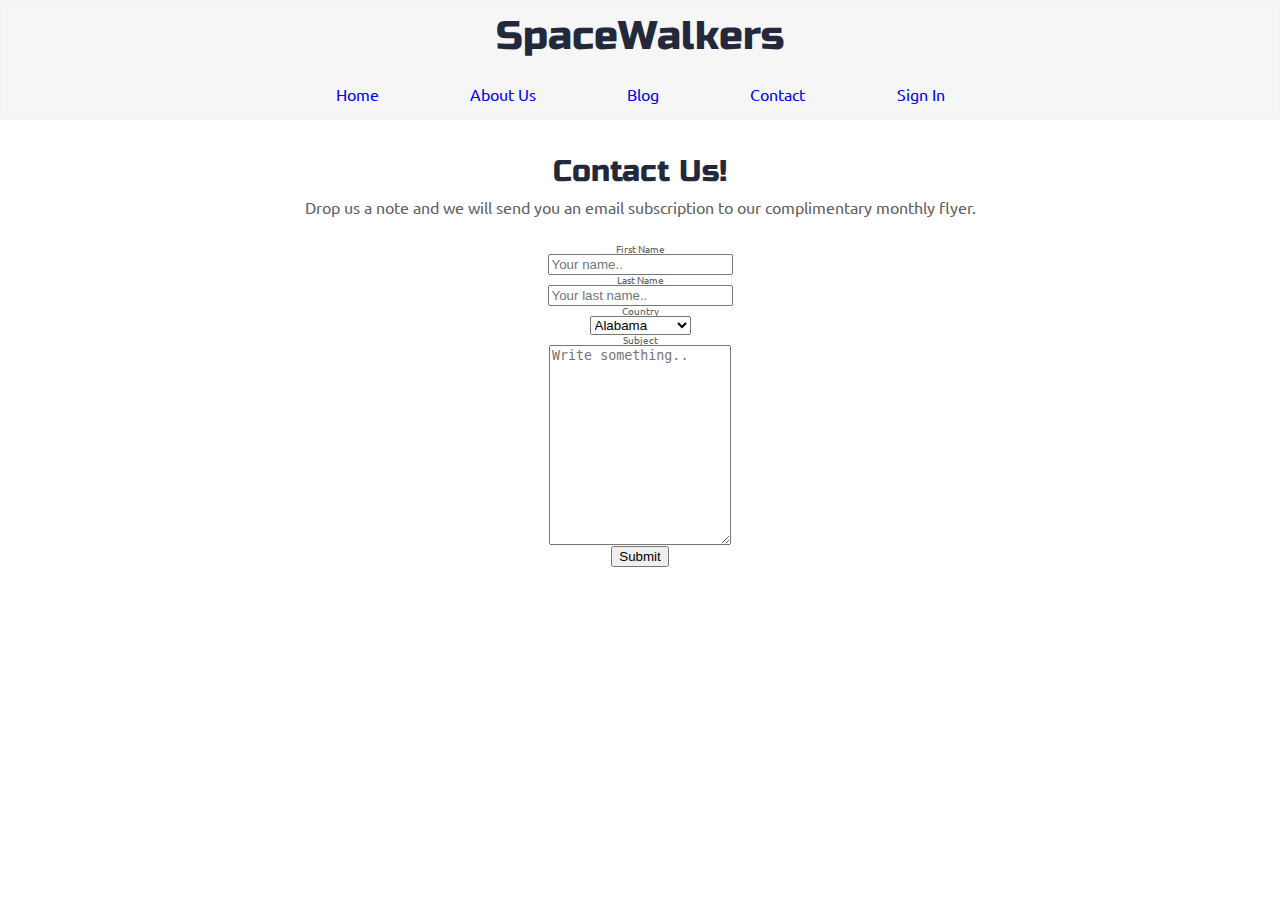
<file: contact.html>
<!doctype html>

<html lang="en">
<head>
  <meta charset="utf-8">
  <!---Viewport link--->
  <meta name="viewport" content="width=device-width, initial-scale=1.0">
  <title>SpaceWalkers</title>

  <link href="https://fonts.googleapis.com/css?family=Russo+One|Ubuntu" rel="stylesheet">
  <link href="css/index.css" rel="stylesheet">

  <!--[if lt IE 9]>
    <script src="https://cdnjs.cloudflare.com/ajax/libs/html5shiv/3.7.3/html5shiv.js"></script>
  <![endif]-->
</head>

<body>

<div class="navbar">   
    <h1>SpaceWalkers</h1>
        <nav>
            <a href="index.html">Home</a>
            <a href="#">About Us</a>
            <a href="#">Blog</a>
            <a href="contact.html">Contact</a>
            <a href="#">Sign In</a>
        </nav>
</div>

<div class="form-container">
    <div class="contact-head">
        <h1>Contact Us!</h1>
        <p>Drop us a note and we will send you an email subscription to our complimentary monthly flyer.</p>
    </div>
    
    <form action="action_page.php">
      <div class="row">
        <div class="col-25">
          <label for="fname">First Name</label>
        </div>
        <div class="col-75">
          <input type="text" id="fname" name="firstname" placeholder="Your name..">
        </div>
      </div>
      <div class="row">
        <div class="col-25">
          <label for="lname">Last Name</label>
        </div>
        <div class="col-75">
          <input type="text" id="lname" name="lastname" placeholder="Your last name..">
        </div>
      </div>
      <div class="row">
        <div class="col-25">
          <label for="country">Country</label>
        </div>
        <div class="col-75">
          <select id="state" name="State">
            <option value="alabama">Alabama</option>
            <option value="alaska">Alaska</option>
            <option value="arizona">Arizona</option>
            <option value="arkansas">Arkansas</option>
            <option value="washington">Washington</option>
            <option value="west-virginia">West Virginia</option>
            <option value="wisconsin">Wisconsin</option>
            <option value="wyoming">Wyoming</option>
            
          </select>
        </div>
      </div>
      <div class="row">
        <div class="col-25">
          <label for="subject">Subject</label>
        </div>
        <div class="col-75">
          <textarea id="subject" name="subject" placeholder="Write something.." style="height:200px"></textarea>
        </div>
      </div>
      <div class="row">
        <input type="submit" value="Submit">
      </div>
    </form>
  </div>
  </body>
  </html>
</file>
<file: css/index.css>
/* http://meyerweb.com/eric/tools/css/reset/ 
   v2.0 | 20110126
   License: none (public domain)
*/
html,
body,
div,
span,
applet,
object,
iframe,
h1,
h2,
h3,
h4,
h5,
h6,
p,
blockquote,
pre,
a,
abbr,
acronym,
address,
big,
cite,
code,
del,
dfn,
em,
img,
ins,
kbd,
q,
s,
samp,
small,
strike,
strong,
sub,
sup,
tt,
var,
b,
u,
i,
center,
dl,
dt,
dd,
ol,
ul,
li,
fieldset,
form,
label,
legend,
table,
caption,
tbody,
tfoot,
thead,
tr,
th,
td,
article,
aside,
canvas,
details,
embed,
figure,
figcaption,
footer,
header,
hgroup,
menu,
nav,
output,
ruby,
section,
summary,
time,
mark,
audio,
video {
  margin: 0;
  padding: 0;
  border: 0;
  font-size: 100%;
  font: inherit;
  vertical-align: baseline;
}
/* HTML5 display-role reset for older browsers */
article,
aside,
details,
figcaption,
figure,
footer,
header,
hgroup,
menu,
nav,
section {
  display: block;
}
body {
  line-height: 1;
}
ol,
ul {
  list-style: none;
}
blockquote,
q {
  quotes: none;
}
blockquote:before,
blockquote:after,
q:before,
q:after {
  content: '';
  content: none;
}
table {
  border-collapse: collapse;
  border-spacing: 0;
}
* {
  box-sizing: border-box;
}
html {
  font-size: 62.5%;
}
html,
body {
  font-family: 'Ubuntu', sans-serif;
  color: #5E6164;
}
h1,
h2,
h3,
h4,
h5 {
  font-family: 'Russo One', sans-serif;
  color: #23293B;
}
h2 {
  font-size: 3.2rem;
}
h3 {
  font-size: 2.8rem;
}
p {
  font-size: 1.6rem;
  line-height: 1.4;
}
.container {
  max-width: 800px;
  width: 100%;
  margin: 0 auto;
}
.navbar {
  position: fixed;
  top: 0;
  background-color: #F6F6F6;
  color: #454A59;
  border: 1px solid #F1F1F1;
  width: 100%;
  height: 120px;
  margin: 0 auto;
  display: flex;
  flex-direction: column;
  align-items: center;
  text-align: center;
}
.navbar h1 {
  font-size: 4rem;
  padding: 15px;
}
.navbar nav {
  width: 50%;
  display: flex;
  justify-content: space-between;
  padding: 15px;
}
@media (max-width: 500px) {
  .navbar nav {
    width: 90%;
  }
}
.navbar nav a {
  text-decoration: none;
  font-size: 1.6rem;
}
footer {
  color: #22283B;
  background: #f4f4f4;
  padding: 20px 0;
  border: 1px double #e0e0e0;
  border-radius: 10px;
  display: flex;
  justify-content: center;
  align-items: center;
}
.home {
  margin-top: 120px;
}
@media (max-width: 500px) {
  .home .intro {
    width: 90%;
    margin: 0 auto;
    display: flex;
    flex-direction: column;
    align-items: center;
  }
}
.home .intro img {
  max-width: 800px;
  width: 100%;
  height: auto;
  border-radius: 10px;
}
.home .intro h2 {
  padding: 15px;
}
.home .intro p {
  padding: 0 15px;
}
.home .space-images {
  display: flex;
  flex-wrap: wrap;
  width: 100%;
}
.home .space-images img {
  width: 28%;
  margin: 20px 2.5%;
  border-radius: 20px;
  height: 100%;
}
@media (max-width: 500px) {
  .home .space-images img {
    width: 90%;
    margin: 2% auto;
  }
}
@media (max-width: 500px) {
  .home .space-images .sky {
    display: none;
  }
}
@media (max-width: 500px) {
  .home .space-images .launch {
    display: none;
  }
}
.home .visit-planets {
  padding: 15px;
}
.home .visit-planets h3 {
  margin-top: 11px;
}
.home .visit-planets p {
  margin-top: 13px;
}
.home .walk {
  margin-top: 60px;
  border-top: 1px solid #dee2e6;
  padding: 50px 60px;
  display: flex;
  justify-content: center;
}
@media (max-width: 500px) {
  .home .walk {
    width: 90%;
    margin: 0 auto;
    display: flex;
    flex-direction: column;
    align-items: center;
    padding: 0;
  }
}
.home .walk .walk-text {
  width: 50%;
}
@media (max-width: 500px) {
  .home .walk .walk-text {
    width: 100%;
    margin: 5% auto;
  }
}
.home .walk .walk-text h3 {
  margin-bottom: 10px;
}
.home .walk .walk-text p {
  margin-bottom: 26px;
}
.home .walk .walk-text .btn {
  color: white;
  background: #23293B;
  text-align: center;
  width: 100px;
  padding: 10px;
  border-radius: 8px;
  font-size: 2rem;
}
@media (max-width: 500px) {
  .home .walk .walk-text .btn {
    width: 100%;
    margin: 0 auto;
  }
}
.home .walk .walk-text .btn:hover {
  color: black;
  background-color: grey;
}
.home .walk .walk-img {
  width: 46%;
  margin-left: 4%;
}
@media (max-width: 500px) {
  .home .walk .walk-img {
    width: 100%;
    margin: 0 auto;
    order: -1;
  }
}
.home .walk .walk-img img {
  width: 100%;
  height: auto;
  border-radius: 10px;
}
.form-container {
  margin-top: 120px;
  text-align: center;
  display: flex;
  flex-direction: column;
}
.form-container .contact-head {
  margin: 2%;
}
.form-container h1 {
  font-size: 3rem;
  padding: 10px;
}
</file>
